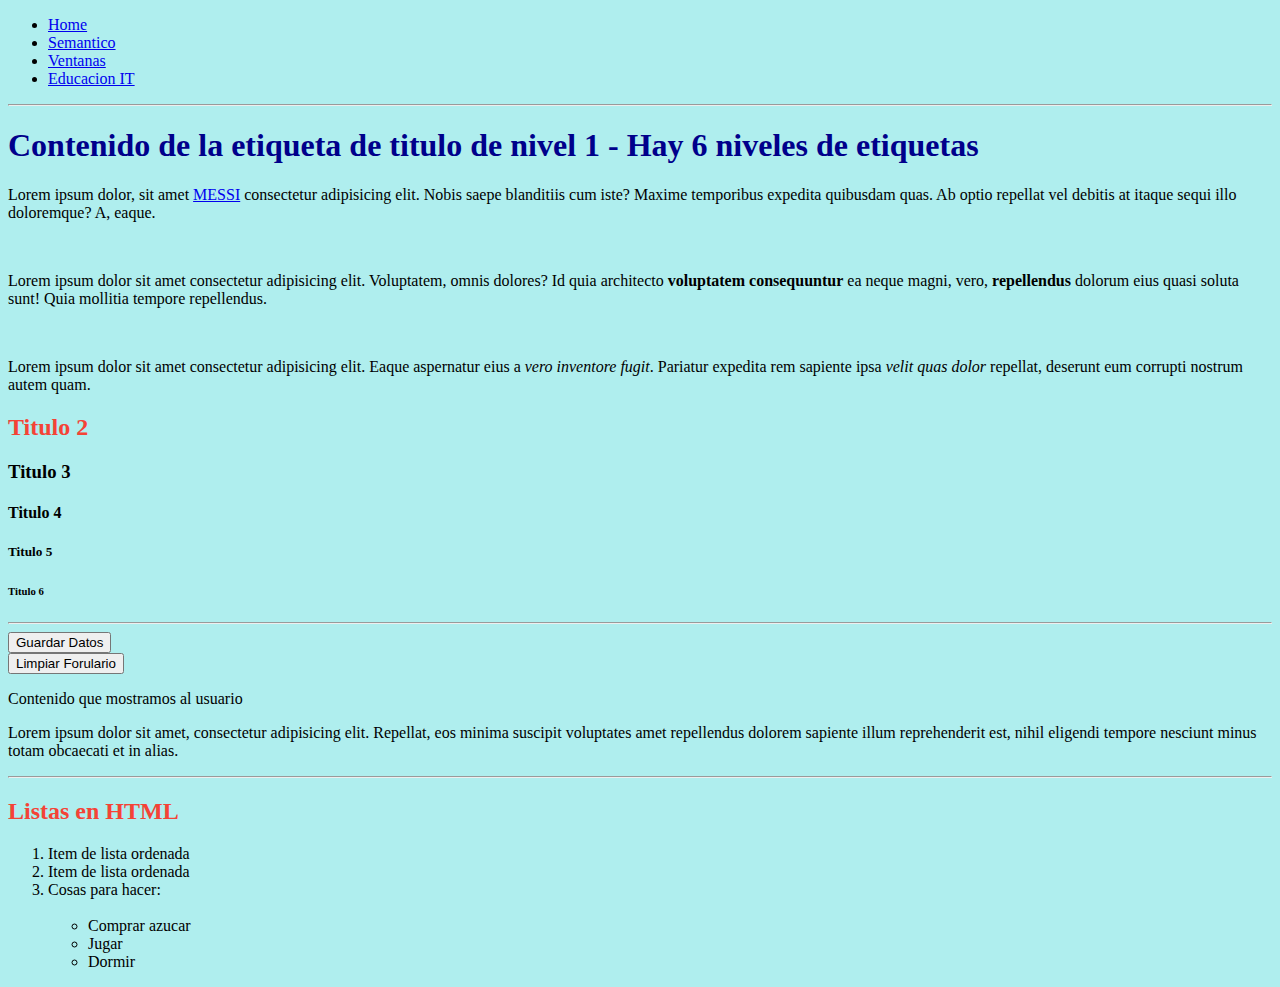
<file: clases/unidad-01/index.html>
<!-- ALT + SHIFT + A = Crea un espacio para los comentarios en el código -->
<!-- !DOCTYPE = indica el DTD (Document Type Definition), es decir el tipo de documento que viene a continuación -->
<!DOCTYPE html>
<!-- html: Es la etiqueta principal de la pagina web - root: raiz del archivo -->
<html lang="en">
<!-- Etiqueta de cabecera de la pagina web: le brinda info al navegador -->
<head>
    <!-- Tipo de caracteres de la pagina -->
    <meta charset="UTF-8">
    <!-- Microsoft: compatibilidad de navegadores de la empresa -->
    <meta http-equiv="X-UA-Compatible" content="IE=edge">
    <!-- Info para responsive: adaptacion a la pantalla del usuario -->
    <meta name="viewport" content="width=device-width, initial-scale=1.0">
    <link rel="stylesheet" href="./css/styles.css">
    <!-- Titulo de la pestaña del navegador -->
    <title>Document</title>
    <!-- Se declaran los estilos que queremos darle a determinadas etiquetas de la pagina web -->
    <style>
        body{
            color:black;
        }
        h2{
            color:#F44336;
        }
    </style>

    <!-- SEO - MK - DATA -->
</head>
<!-- Etiqueta que representa el cuerpo de la pagina web -->
<body>
    <header>
        <nav>
            <ul>
                <li>
                    <!-- a = etiqueta ancla que se utiliza para crear rutas relativas o absolutas. Se puede agregar como etiqueta hija dentro de otras etiquetas -->
                    <a href="./index.html">Home</a>
                </li>
                <li>
                    <!-- href = parametro en donde se coloca la ruta relativa o absoluta -->
                    <a href="./pages/semantico.html">Semantico</a>
                </li>
                <li>
                    <a href="./pages/ventanas.html">Ventanas</a>
                </li>
                <li>
                    <!-- target="_blank" parametro para que me abra la ruta absoluta o relativa en otra pestaña -->
                    <a href="https://www.educacionit.com/" target="_blank">
                        Educacion IT
                    </a>
                </li>
            </ul>
        </nav>
    </header>
    <!-- Etiqueta en linea -->
    <hr>
    <!-- Estilos de CSS in line -->
    <!-- Regla de CSS: 1. un selector - 2. asignamos la propiedad y el valor que queremos -->
    <h1 style="color:darkblue;" lang="en">
        Contenido de la etiqueta de titulo de nivel 1 - Hay 6 niveles de etiquetas
    </h1>
    <p>
        Lorem ipsum dolor, sit amet <a href="./pages/semantico.html#tercerArticulo">MESSI</a> consectetur adipisicing elit. Nobis saepe blanditiis cum iste? Maxime temporibus expedita quibusdam quas. Ab optio repellat vel debitis at itaque sequi illo doloremque? A, eaque.
    </p>
    <br>
    <p>
        <!-- <strong></strong> destaca el texto para los motores de busqueda, es opcional que además lo destaque en negrita -->
        <!-- <b></b> remarca el texto en negrita pero sin influir como palabra destacada para los motores de busqueda (cumple solo funcion estetica)-(No se usa, desde W3C recomiendan que si solo se va modificar esteticamente se lo haga desde CSS) -->
        Lorem ipsum dolor sit amet consectetur adipisicing elit. Voluptatem, omnis dolores? Id quia architecto <strong>voluptatem consequuntur</strong> ea neque magni, vero, <b>repellendus</b> dolorum eius quasi soluta sunt! Quia mollitia tempore repellendus.
    </p>
    <br>
    <p>
        <!-- <em></em> al igual que <strong></strong> destaca el texto para los motores de busqueda, es opcional que además lo destaque en itálica -->
        <!-- <i></i> remarca el texto en itálica pero sin influir como palabra destacada para los motores de busqueda (cumple solo funcion estetica)-(No se usa, desde W3C recomiendan que si solo se va modificar esteticamente se lo haga desde CSS) -->
        Lorem ipsum dolor sit amet consectetur adipisicing elit. Eaque aspernatur eius a <em>vero inventore fugit</em>. Pariatur expedita rem sapiente ipsa <i>velit quas dolor</i> repellat, deserunt eum corrupti nostrum autem quam.
    </p>
    <h2>Titulo 2</h2>
    <h3>Titulo 3</h3>
    <h4>Titulo 4</h4>
    <h5>Titulo 5</h5>
    <h6>Titulo 6</h6>
    <hr>
    <!-- Divisor - sirve para crear secciones o agrupar contenidos -->
    <div>
        <button>Guardar Datos</button>
    </div>
    <!-- Boton -->
    <button>Limpiar Forulario</button>
    <p>Contenido que mostramos al usuario</p>
    <p>
        <!-- Lorem: Me genera un texto generico  -->
        Lorem ipsum dolor sit amet, consectetur adipisicing elit. Repellat, eos minima suscipit voluptates amet repellendus dolorem sapiente illum reprehenderit est, nihil eligendi tempore nesciunt minus totam obcaecati et in alias.
    </p>
    <hr>
    <h2>Listas en HTML</h2>

    <!-- Listas ordenadas y desordenadas -->
    <!-- Lista ordenada -->
    <ol>
        <li>Item de lista ordenada</li>
        <li>Item de lista ordenada</li>
        <li>Cosas para hacer:</li>
        <br>
        <!-- Listas anidadas: podemos anidar listas ordenadas y desordenadas a nuestro antojo -->
            <!-- Lista desordenada -->
            <ul>
                <li>Comprar azucar</li>
                <li>Jugar</li>
                <li>Dormir</li>
            </ul>
    </ol>
</body>
</html>
</file>
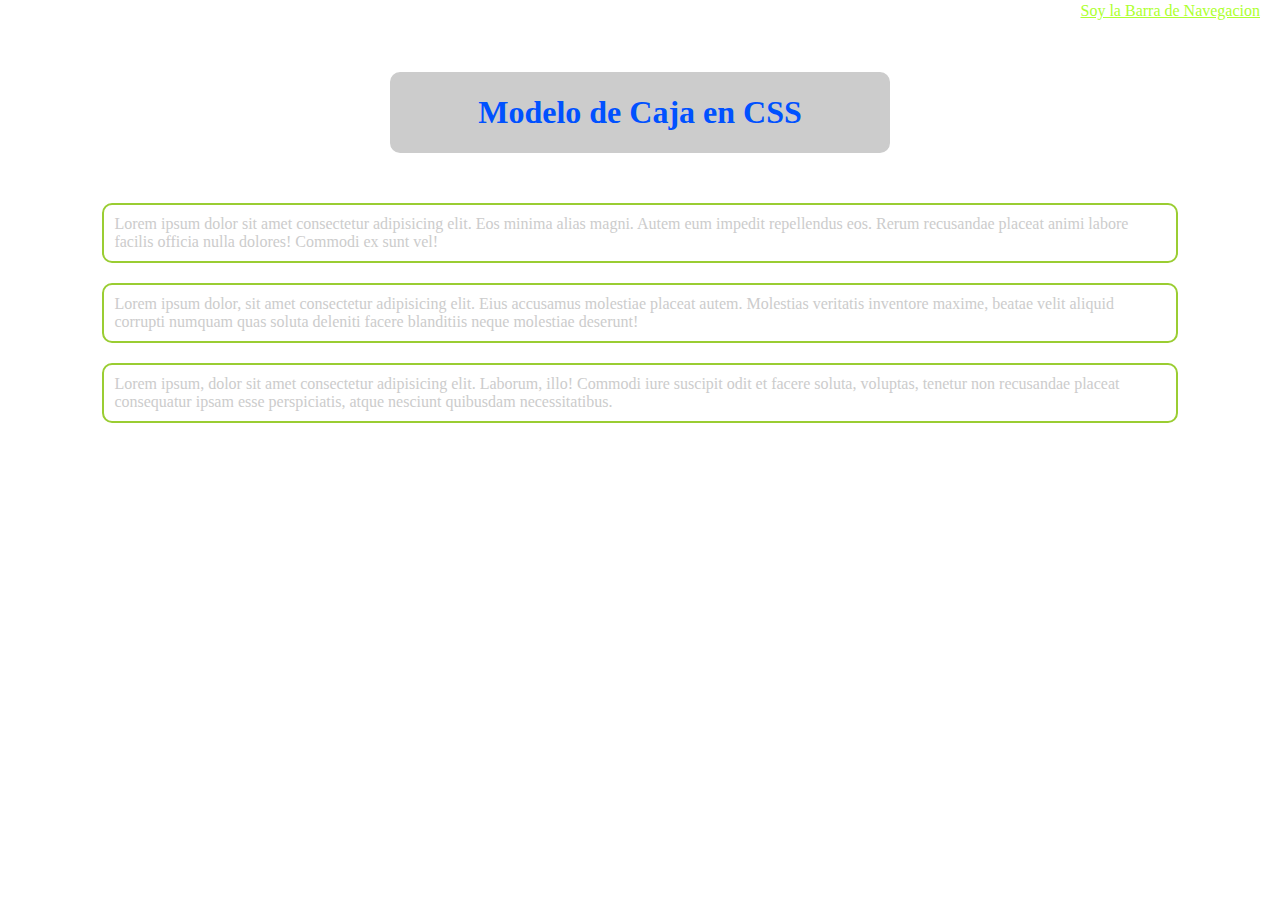
<file: clases/unidad-02/index.html>
<!DOCTYPE html>
<html lang="en">
<head>
    <meta charset="UTF-8">
    <meta name="viewport" content="width=device-width, initial-scale=1.0">
    <link rel="stylesheet" href="./css/index.css">
    <title>Modelo de Caja en CSS</title>
</head>
<body>
    <nav id="barraDeNavegacion">
        <a href="">Soy la Barra de Navegacion</a>
    </nav>
    <div class="titulo">
        <h1 class="modelo">Modelo de Caja en CSS</h1>
    </div>
    <p class="parrafo">
        Lorem ipsum dolor sit amet consectetur adipisicing elit. Eos minima alias magni. Autem eum impedit repellendus eos. Rerum recusandae placeat animi labore facilis officia nulla dolores! Commodi ex sunt vel!
    </p>
    <p class="parrafo">
        Lorem ipsum dolor, sit amet consectetur adipisicing elit. Eius accusamus molestiae placeat autem. Molestias veritatis inventore maxime, beatae velit aliquid corrupti numquam quas soluta deleniti facere blanditiis neque molestiae deserunt!
    </p>
    <p class="parrafo">
        Lorem ipsum, dolor sit amet consectetur adipisicing elit. Laborum, illo! Commodi iure suscipit odit et facere soluta, voluptas, tenetur non recusandae placeat consequatur ipsam esse perspiciatis, atque nesciunt quibusdam necessitatibus.
    </p>
</body>
</html>
</file>
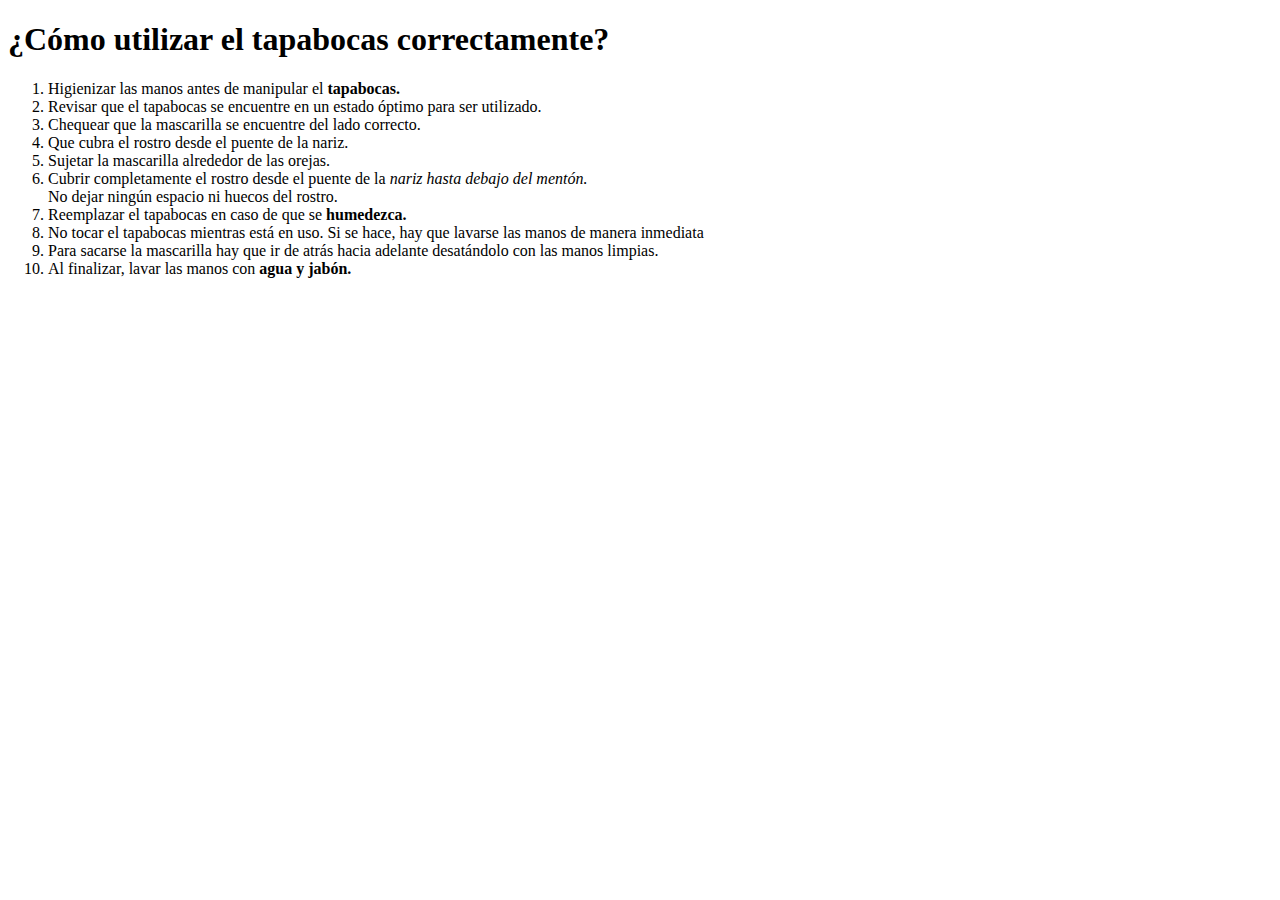
<file: laboratorios/ejercicio-01/index.html>
<!DOCTYPE html>
<html lang="en">
<head>
    <meta charset="UTF-8">
    <meta name="viewport" content="width=device-width, initial-scale=1.0">
    <title>Laboratorio 1</title>
</head>
<body>
    <h1><strong>¿Cómo utilizar el tapabocas correctamente?</strong></h1>
    <ol>
        <li>Higienizar las manos antes de manipular el <strong>tapabocas.</strong></li>
        <li>Revisar que el tapabocas se encuentre en un estado óptimo para ser utilizado.</li>
        <li>Chequear que la mascarilla se encuentre del lado correcto.</li>
        <li>Que cubra el rostro desde el puente de la nariz.</li>
        <li>Sujetar la mascarilla alrededor de las orejas.</li>
        <li>Cubrir completamente el rostro desde el puente de la <em>nariz hasta debajo del mentón.</em><br>No dejar ningún espacio ni huecos del rostro.</li>
        <li>Reemplazar el tapabocas en caso de que se <strong>humedezca.</strong></li>
        <li>No tocar el tapabocas mientras está en uso. Si se hace, hay que lavarse las manos de manera inmediata</li>
        <li>Para sacarse la mascarilla hay que ir de atrás hacia adelante desatándolo con las manos limpias.</li>
        <li>Al finalizar, lavar las manos con <strong>agua y jabón.</strong></li>
    </ol>
</body>
</html>
</file>
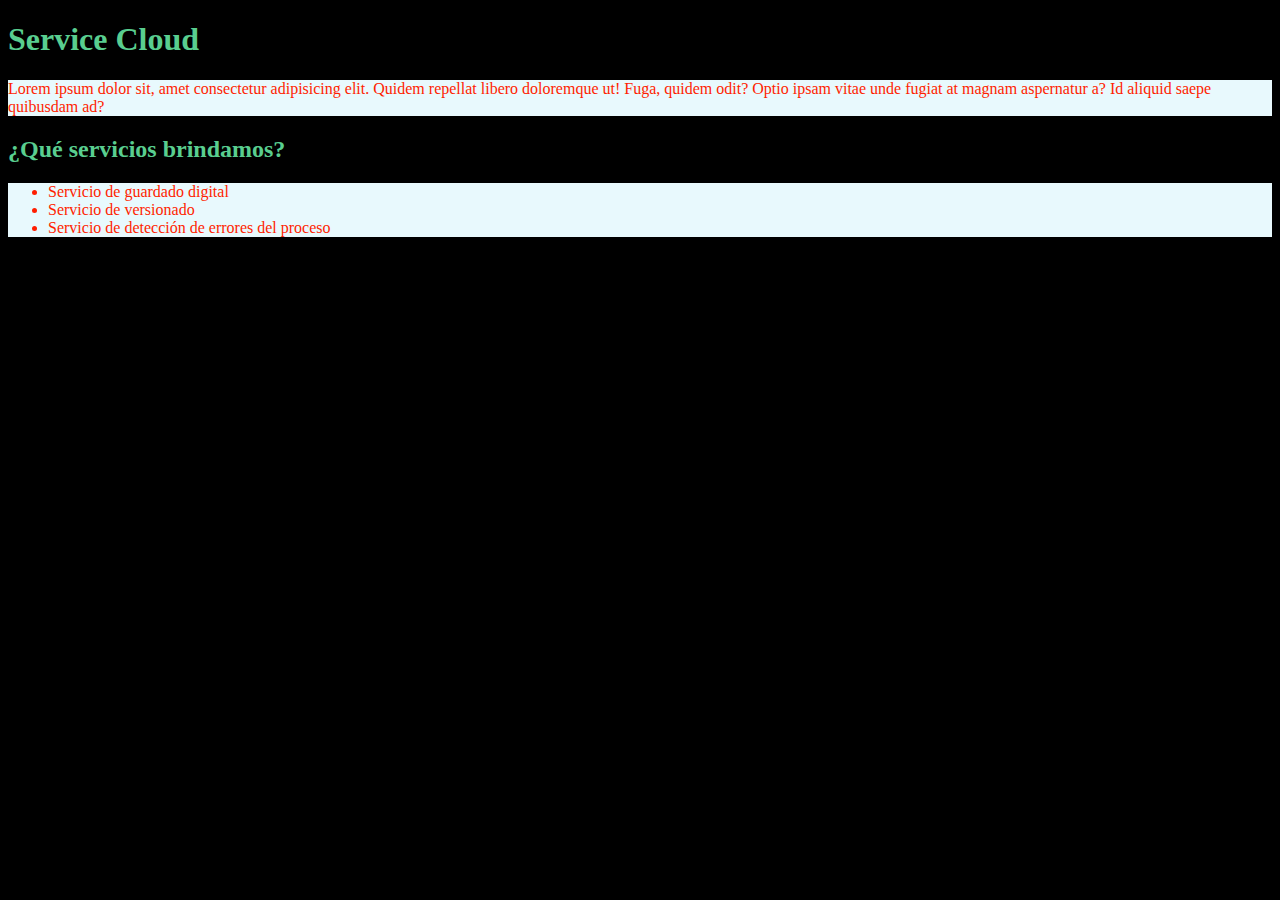
<file: laboratorios/proyectoWeb/ejercicio-01/index.html>
<!DOCTYPE html>
<html lang="en">
<head>
    <meta charset="UTF-8">
    <meta name="viewport" content="width=device-width, initial-scale=1.0">
    <title>Service Cloud</HTML></title>
    <style>
        body {background-color:#000000; color:#2B2A4C;}
        h1, h2 {color:#59CE8F}
        p, ul {background-color:#E8F9FD; color:#FF1E00}
    </style>
</head>
<body>
    <h1>Service Cloud</h1>
    <p>Lorem ipsum dolor sit, amet consectetur adipisicing elit. Quidem repellat libero doloremque ut! Fuga, quidem odit? Optio ipsam vitae unde fugiat at magnam aspernatur a? Id aliquid saepe quibusdam ad?</p>
    <h2>¿Qué servicios brindamos?</h2>
    <ul>
        <li>Servicio de guardado digital</li>
        <li>Servicio de versionado</li>
        <li>Servicio de detección de errores del proceso</li>
    </ul>
</body>
</html>
</file>
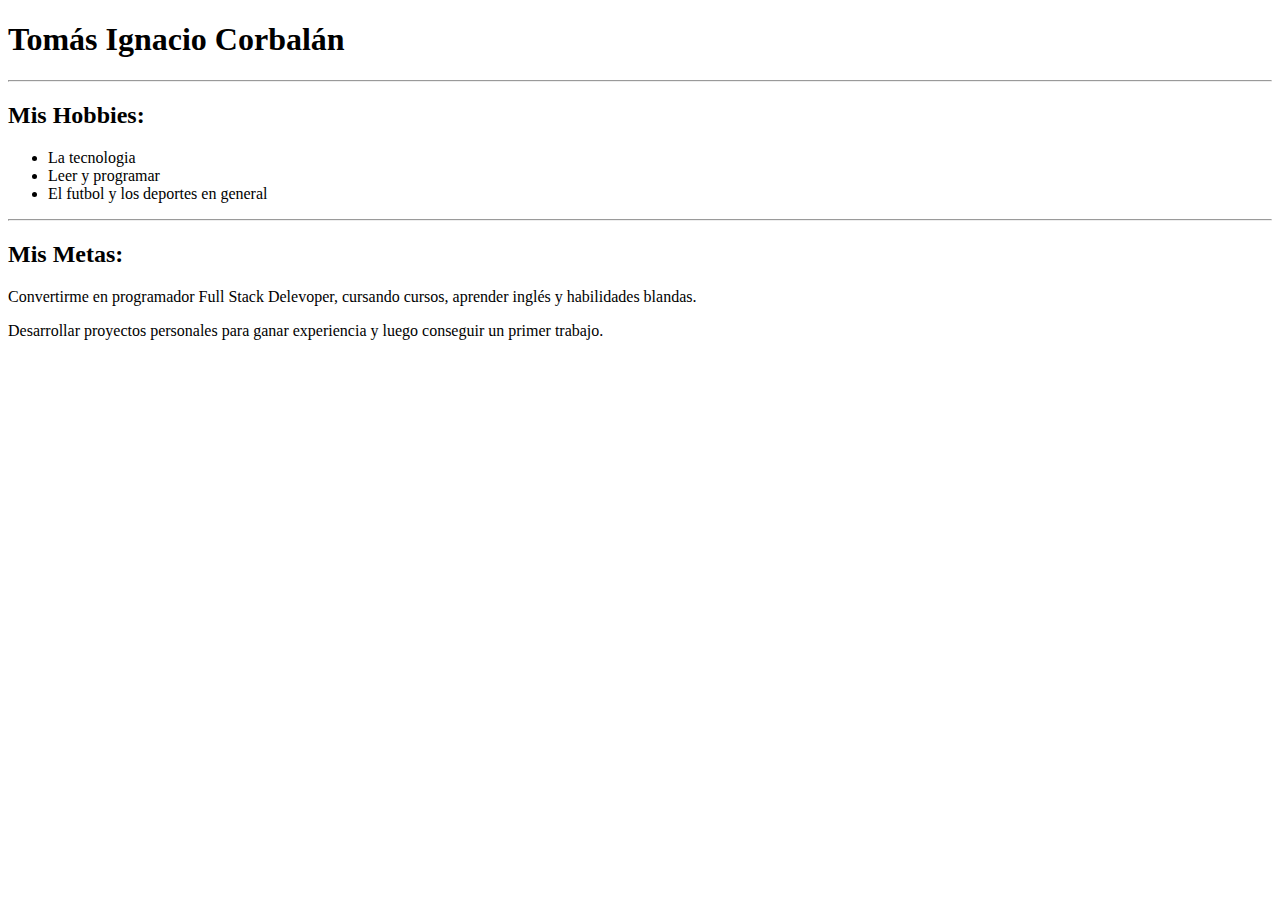
<file: tareas/segundaClase/tarea.html>
<!DOCTYPE html>
<html lang="en">
<head>
    <meta charset="UTF-8">
    <meta name="viewport" content="width=device-width, initial-scale=1.0">
    <title>Primer tarea</title>
</head>
<body>
    <h1>Tomás Ignacio Corbalán</h1>
    <hr>
    <h2>Mis Hobbies:</h2>
    <div>
        <ul>
            <li>La tecnologia</li>
            <li>Leer y programar</li>
            <li>El futbol y los deportes en general</li>
        </ul>
    </div>
    <hr>
    <h2>Mis Metas:</h2>
    <div>
        <p>Convertirme en programador Full Stack Delevoper, cursando cursos, aprender inglés y habilidades blandas.</p>
        <p>Desarrollar proyectos personales para ganar experiencia y luego conseguir un primer trabajo.</p>
        <p></p>
    </div>
</body>
</html>
</file>
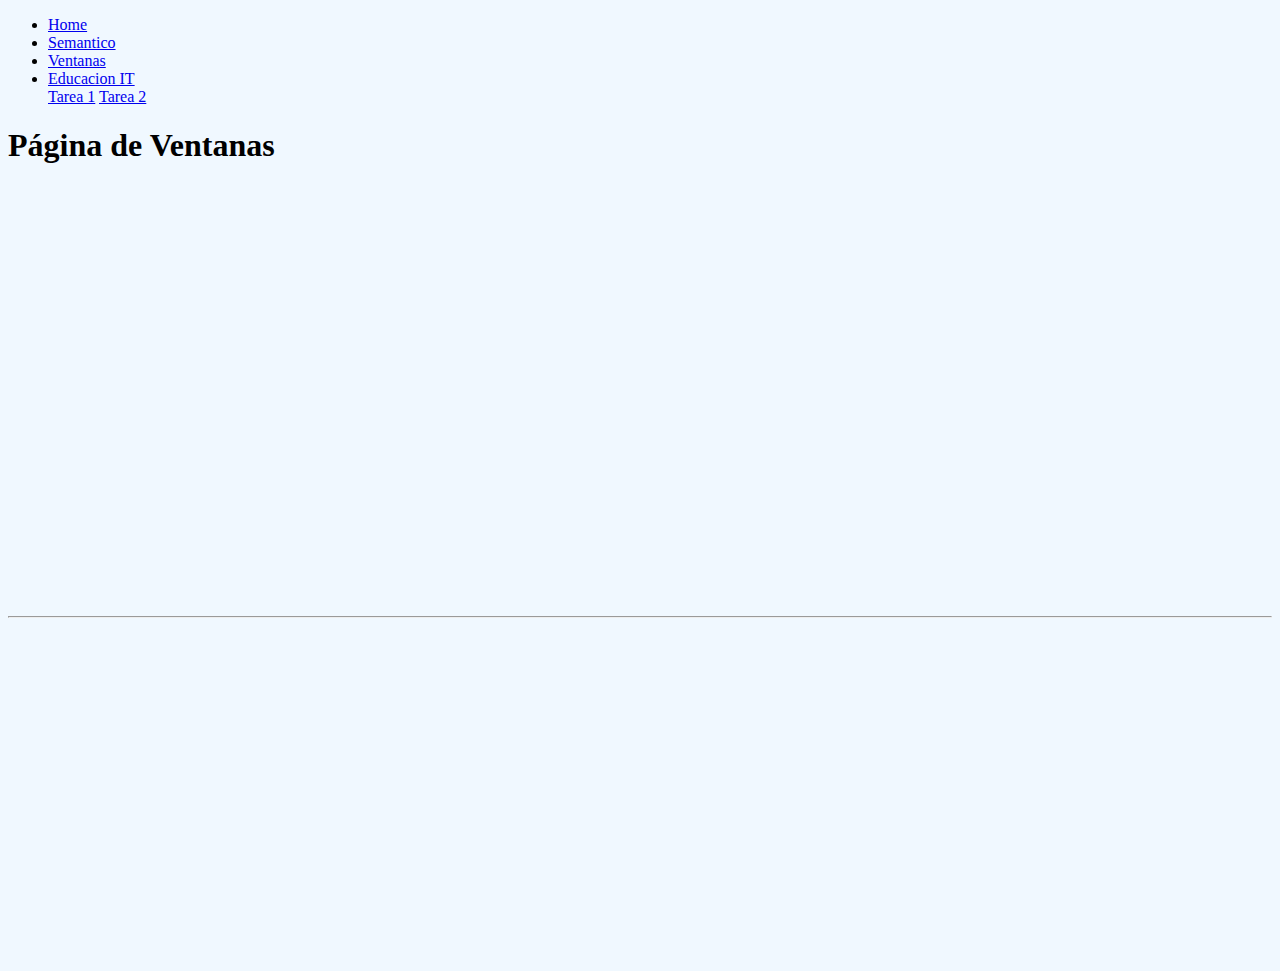
<file: clases/unidad-01/pages/ventanas.html>
<!DOCTYPE html>
<html lang="en">
<head>
    <meta charset="UTF-8">
    <meta name="viewport" content="width=device-width, initial-scale=1.0">
    <link rel="stylesheet" href="/clases/unidad-01/css/ventanas.css">
    <title>Página de Ventanas</title>
    <style>
        h2{
            color:#F44336;
        }
    </style>
</head>
<body>
    <nav>
        <ul>
            <li><a href="../index.html">Home</a></li>
            <li><a href="./semantico.html">Semantico</a></li>
            <li><a href="./ventanas.html">Ventanas</a></li>
            <li><a href="https://www.educacionit.com/" target="_blank">Educacion IT</a></li>
            <a href="../assets/tarea-01.txt">Tarea 1</a>
            <a href="../assets/tarea-02.txt">Tarea 2</a>
        </ul>
    </nav>
    <h1>
        Página de Ventanas
    </h1>
    <iframe src="https://www.google.com/maps/embed?pb=!1m18!1m12!1m3!1d13624.176474994149!2d-64.20698049999999!3d-31.385347!2m3!1f0!2f0!3f0!3m2!1i1024!2i768!4f13.1!3m3!1m2!1s0x943298e1314ddd43%3A0x9773a453e96d11df!2sC%C3%B3rdoba%20Shopping!5e0!3m2!1ses-419!2sar!4v1686701530961!5m2!1ses-419!2sar" width="900" height="400" style="border:0;" allowfullscreen="" loading="lazy" referrerpolicy="no-referrer-when-downgrade"></iframe>
    <br><br>
    <hr>
    <br>
    <iframe width="560" height="315" src="https://www.youtube.com/embed/nlcIKh6sBtc" title="YouTube video player" frameborder="0" allow="accelerometer; autoplay; clipboard-write; encrypted-media; gyroscope; picture-in-picture; web-share" allowfullscreen></iframe>
</body>
</html>
</file>
<file: clases/unidad-01/css/styles.css>
/*
3. Tercera forma de agregar estilos a mi pagina web
-selector
-propiedad ==> valor
*/

body{
    background-color:paleturquoise;
}
</file>
<file: clases/unidad-01/css/ventanas.css>
body {
    background-color: aliceblue;
    color:black;
}
</file>
<file: clases/unidad-02/css/index.css>
/* el reseteo de CSS es sacar las reglas de CSS del navegador que vienen por default */

/* selectro global */
* {
    margin: 0;
    padding: 0;
    box-sizing: border-box; /* me da las medidas exactas de los elementos */
    color: #ccc;
    background-image: url(https://www.blogdelfotografo.com/wp-content/uploads/2021/12/Fondo_Negro_5.webp);
    background-repeat: no-repeat;
}

#barraDeNavegacion {
    text-align: end;
    border-radius: 4px;
    padding-right: 20px;
    padding-top: 2px;
    padding-bottom: 2px;
}

#barraDeNavegacion a {
    color:greenyellow;
}

.titulo {
    text-align: center;
    margin-top: 50px;
    margin-bottom: 50px;
    margin-right: 10%;
    margin-left: 10%;
}

.modelo {
    width: 100%;
    max-width: 500px;
    margin: 0 auto;
    padding: 20px;
    border: 2px solid #ccc;
    border-radius: 10px;
    background-color: #ccc;
    color: rgb(0, 81, 255);
}

.parrafo {
    margin-left: 8%;
    margin-right: 8%;
    margin-bottom: 20px;
    margin-top: 20px;
    border: 2px solid yellowgreen;
    border-radius: 10px;
    padding: 10px;
}
</file>
